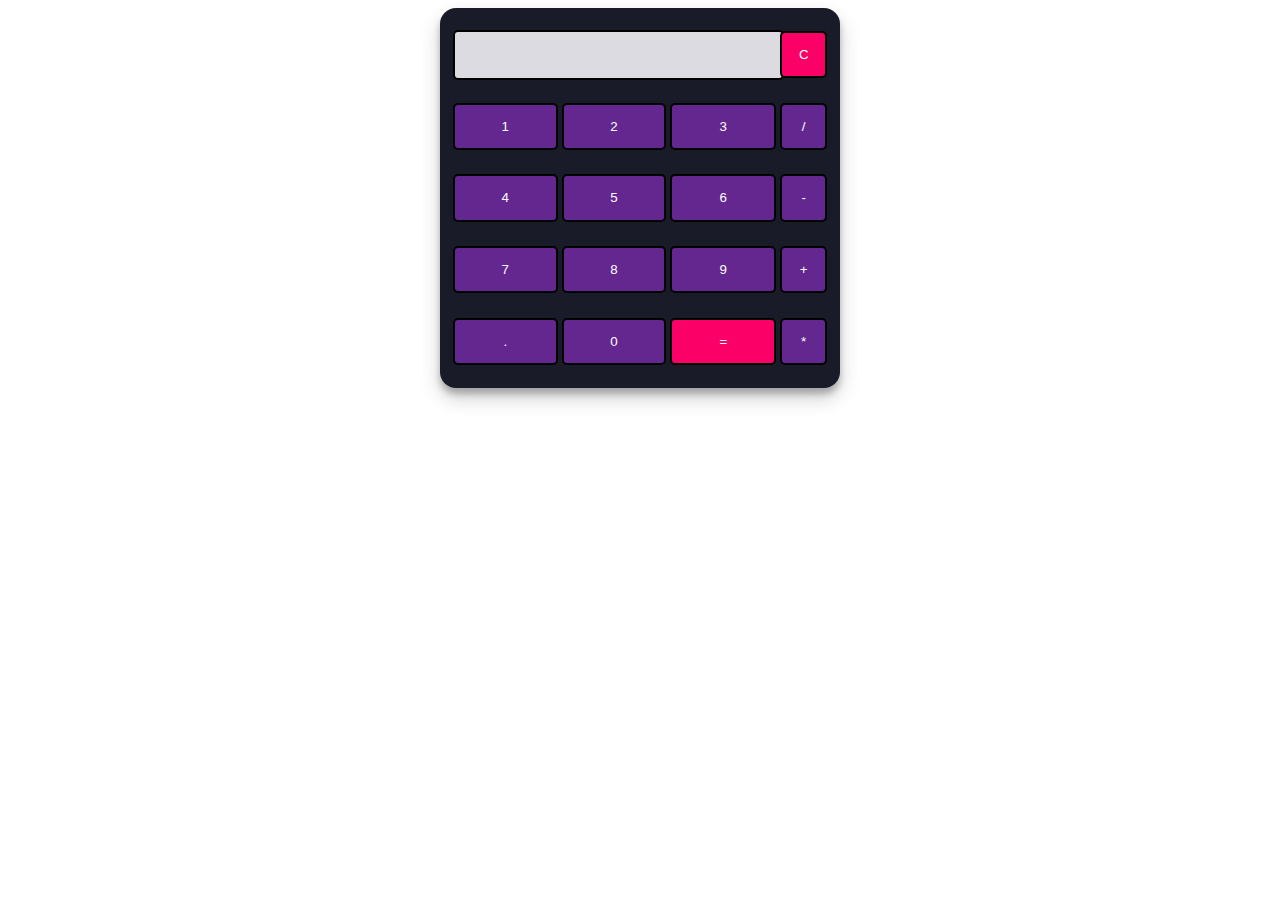
<file: Calculator/index.html>
<!DOCTYPE html>
<html lang="en">

<head>
    <meta charset="UTF-8">
    <meta http-equiv="X-UA-Compatible" content="IE=edge">
    <meta name="viewport" content="width=device-width, initial-scale=1.0">
    <title>Calculator</title>
    <link rel="stylesheet" href="style.css">
</head>

<body>

    <table>
        <tr>
            <td colspan="3"> <input type="text" id="result" disabled /> </td>

            <!-- clearScreen() function clears all the values -->
            <td> <input type="button" value="C" onclick="Reset()" id="btn"/> </td>
        </tr>
        <tr>
            <!-- display() function displays the value of clicked button -->
            <td> <input type="button" value="1" onclick="display('1')" /> </td>
            <td> <input type="button" value="2" onclick="display('2')" /> </td>
            <td> <input type="button" value="3" onclick="display('3')" /> </td>
            <td> <input type="button" value="/" onclick="display('/')" /> </td>
        </tr>
        <tr>
            <td> <input type="button" value="4" onclick="display('4')" /> </td>
            <td> <input type="button" value="5" onclick="display('5')" /> </td>
            <td> <input type="button" value="6" onclick="display('6')" /> </td>
            <td> <input type="button" value="-" onclick="display('-')" /> </td>
        </tr>
        <tr>
            <td> <input type="button" value="7" onclick="display('7')" /> </td>
            <td> <input type="button" value="8" onclick="display('8')" /> </td>
            <td> <input type="button" value="9" onclick="display('9')" /> </td>
            <td> <input type="button" value="+" onclick="display('+')" /> </td>
        </tr>
        <tr>
            <td> <input type="button" value="." onclick="display('.')" /> </td>
            <td> <input type="button" value="0" onclick="display('0')" /> </td>

            <td> <input type="button" value="=" onclick="calculate()" id="btn" /> </td>
            <td> <input type="button" value="*" onclick="display('*')" /> </td>
        </tr>
    </table>

    <script type="text/javascript" src="script.js"></script>

</body>

</html>
</file>
<file: Calculator/style.css>
table {
    padding: 10px;
    border-radius: 1em;
    height: 380px;
    width: 400px;
    margin: auto;
    background-color: #191b28;
    /* This is the css that help to create that faint shadow surrounding the table */
    box-shadow: rgba(0, 0, 0, 0.19) 0px 10px 20px, rgba(0, 0, 0, 0.23) 0px 6px 6px;
}

input[type=text] {
    background-color: #dcdbe1;
    border: solid black 2px;
    color: black;
    border-radius: 5px;
    width: 100%;
    height: 65%;
}

#btn {
    background-color: #fb0066;
}

input[type=button] {
    background-color: #64278f;
    color: white;
    border: solid black 2px;
    width: 100%;
    border-radius: 5px;
    /* The height is the height of the cell */
    height: 70%;
    outline: none;
 
}

input:active[type=button] {
    background: #e5e5e5;
    box-shadow: inset 0px 0px 5px #c1c1c1;
}
</file>
